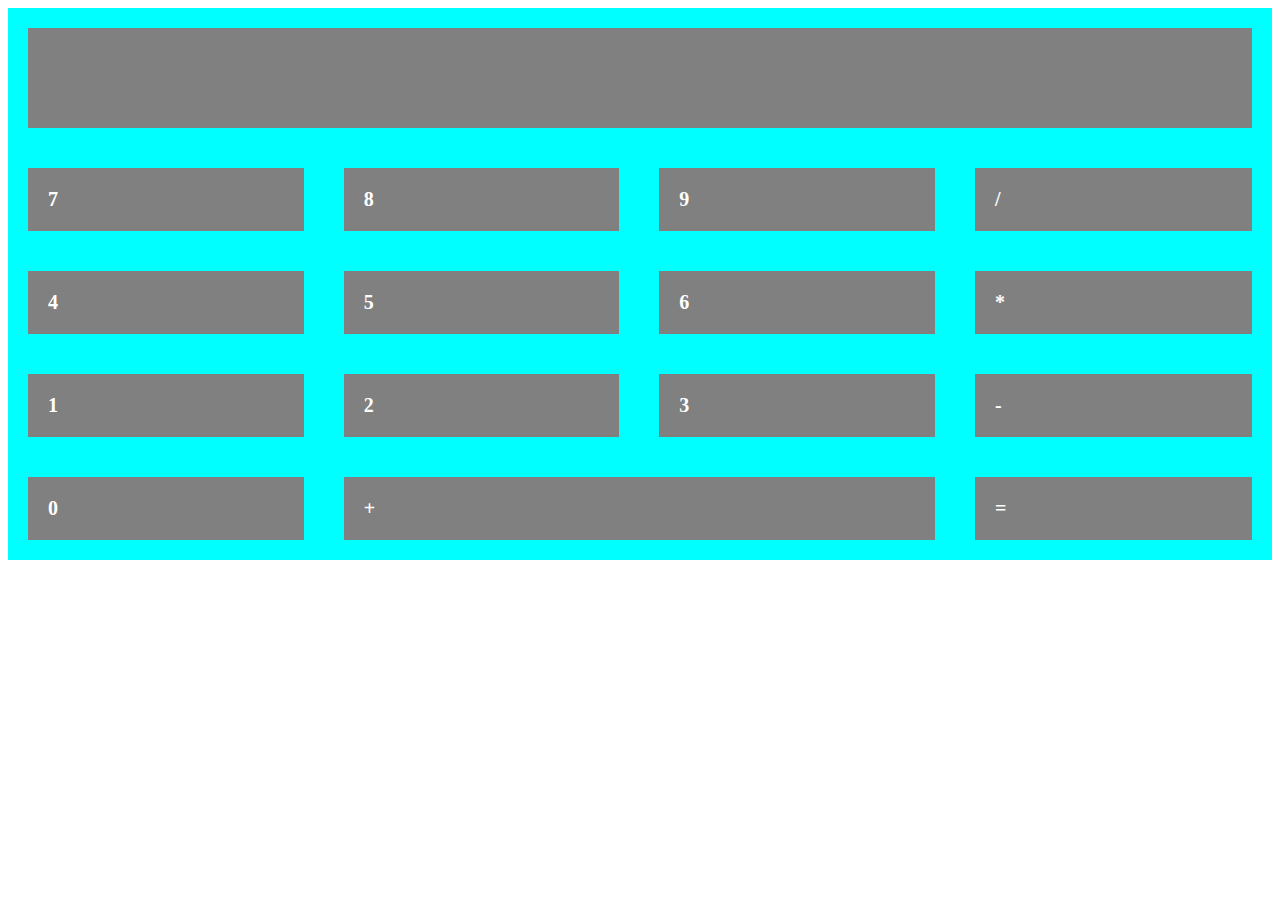
<file: calculator/index.html>
<!DOCTYPE html>
<html lang="en">
  <head>
    <meta charset="UTF-8" />
    <meta http-equiv="X-UA-Compatible" content="IE=edge" />
    <meta name="viewport" content="width=device-width, initial-scale=1.0" />
    <title>Simple Calculator</title>
    <link rel="stylesheet" href="style.css" />
  </head>
  <body>
    <div class="container">
      <div id="screen"></div>
      <div onclick="takeInput('7')">7</div>
      <div onclick="takeInput('8')">8</div>
      <div onclick="takeInput('9')">9</div>
      <div onclick="takeInput('/')">/</div>
      <div onclick="takeInput('4')">4</div>
      <div onclick="takeInput('5')">5</div>
      <div onclick="takeInput('6')">6</div>
      <div onclick="takeInput('*')">*</div>
      <div onclick="takeInput('1')">1</div>
      <div onclick="takeInput('2')">2</div>
      <div onclick="takeInput('3')">3</div>
      <div onclick="takeInput('-')">-</div>
      <div onclick="takeInput('0')">0</div>
      <div class="plus" onclick="takeInput('+')">+</div>
      <div onclick="calculate()">=</div>
    </div>

    <script>
      let screenEle = document.getElementById('screen')

      let initialVal = ''
      function takeInput(value) {
        initialVal = initialVal + value
        screenEle.innerText = initialVal
      }
      function calculate() {
        initialVal = eval(initialVal)
        screenEle.innerText = initialVal
      }
    </script>
  </body>
</html>
</file>
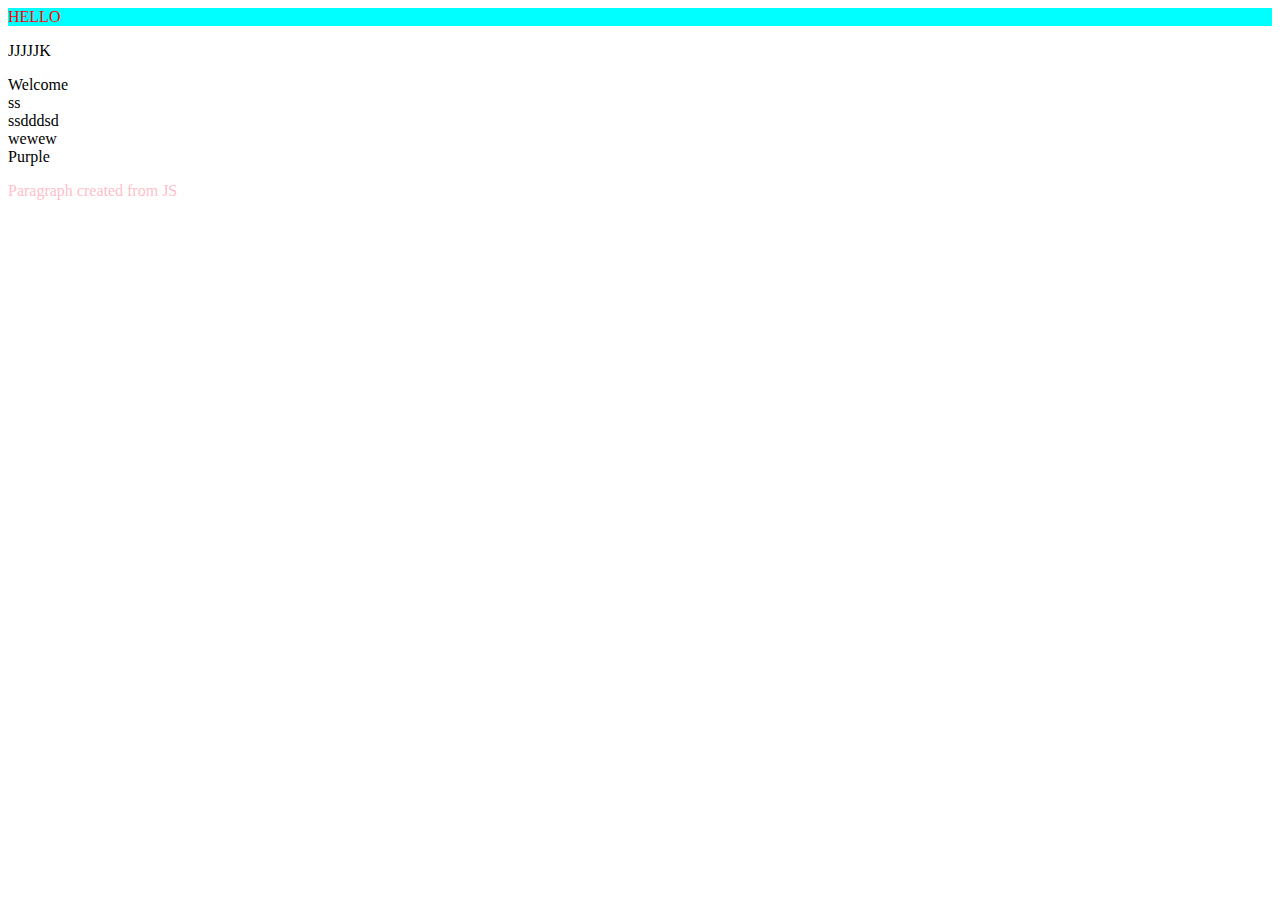
<file: html-js/index.html>
<!DOCTYPE html>
<html lang="en">
  <head>
    <meta charset="UTF-8" />
    <meta http-equiv="X-UA-Compatible" content="IE=edge" />
    <meta name="viewport" content="width=device-width, initial-scale=1.0" />
    <title>Document</title>
    <style>
      .text-red {
        color: red;
      }
      .text-upper {
        text-transform: uppercase;
      }
      #hshsh {
        background-color: aqua;
      }
      /* .text-orange {
        color: orange;
      } */
    </style>
  </head>
  <body>
    <!-- <input placeholder="Enter your name" onchange="onInputChange()" />
    <button onclick="submitform()">Submit</button> -->

    <div class="text-red text-upper" id="hshsh">hello</div>
    <p class="text-upper">jjjjjk</p>

    <div class="text-orange">Welcome</div>
    <div class="text-orange">ss</div>
    <div class="text-orange">ssdddsd</div>
    <div class="text-orange">wewew</div>

    <div id="text-purple">Purple</div>

    <script>
      //event handlers- onmouseenter, onclick,onchange, onmouseover, etc
      //event:
      //   function submitform() {
      //     alert('Form Submitted')
      //   }
      //   function onInputChange() {
      //     console.log('hhh')
      //   }

      //   const divElem = document.getElementsByClassName('text-orange')
      const divElem = document.querySelectorAll('.text-orange')

      //   for (let ele of divElem) {
      //     ele.style.color = 'white'
      //     ele.style.backgroundColor = 'purple'
      //     ele.innerText = 'this is from JS Script'
      //     ele.style.textTransform = 'uppercase'
      //   }

      //   document.getElementById('text-purple').style.color = 'purple'
      //====or
      //   const ele = document.getElementById('text-purple')
      const ele = document.querySelector('#text-purple')
      //   ele.style.color = 'white'
      //   ele.style.backgroundColor = 'purple'
      //   ele.innerText = 'this is from JS Script'
      //   ele.style.textTransform = 'uppercase'

      //   for (let item of document.getElementsByTagName('p')) {
      //     item.style.backgroundColor = 'yellow'
      //   }
      //target the elemt using one of methods available in document

      let newEle = document.createElement('p')
      newEle.innerText = 'Paragraph created from JS'
      newEle.style.color = 'pink'

      document.body.appendChild(newEle)
      //   console.log(newEle)
    </script>
  </body>
</html>
</file>
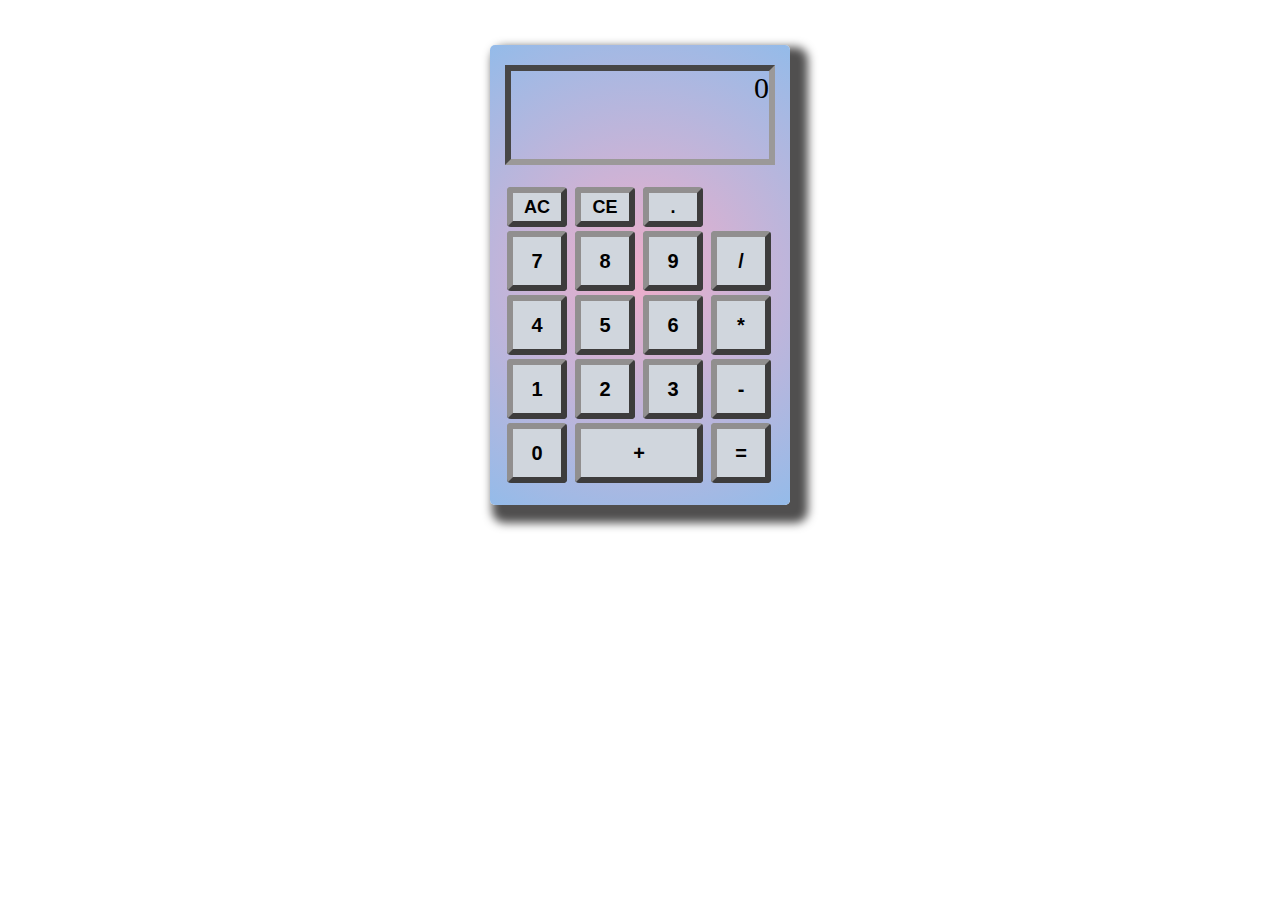
<file: projects/calculator/index.html>
<!DOCTYPE html>
<html lang="en">
	<head>
		<meta charset="UTF-8" />
		<meta http-equiv="X-UA-Compatible" content="IE=edge" />
		<meta name="viewport" content="width=device-width, initial-scale=1.0" />
		<title>Calculator</title>
		<link rel="stylesheet" href="style.css" />
	</head>
	<body>
		<div class="calcFrame">
			<div class="screen">0</div>
			<div class="keys">
				<button class="btn sm" onClick="allClear()">AC</button>
				<button class="btn sm" onClick="clearLastEntry()">CE</button>
				<button class="btn sm" onClick="concatNumbers('.')">.</button>

				<br />
				<button class="btn" onClick="concatNumbers(7)">7</button>
				<button class="btn" onClick="concatNumbers(8)">8</button>
				<button class="btn" onClick="concatNumbers(9)">9</button>

				<button class="btn" onClick="concatNumbers('/')">/</button>

				<button class="btn" onClick="concatNumbers(4)">4</button>
				<button class="btn" onClick="concatNumbers(5)">5</button>
				<button class="btn" onClick="concatNumbers(6)">6</button>

				<button class="btn" onClick="concatNumbers('*')">*</button>

				<button class="btn" onClick="concatNumbers(1)">1</button>
				<button class="btn" onClick="concatNumbers(2)">2</button>
				<button class="btn" onClick="concatNumbers(3)">3</button>

				<button class="btn" onClick="concatNumbers('-')">-</button>

				<button class="btn" onClick="concatNumbers(0)">0</button>

				<button class="btn plus" onClick="concatNumbers('+')">+</button>
				<button class="btn" onClick="total()">=</button>
			</div>
		</div>
		<script src="index.js" defer></script>
	</body>
</html>
</file>
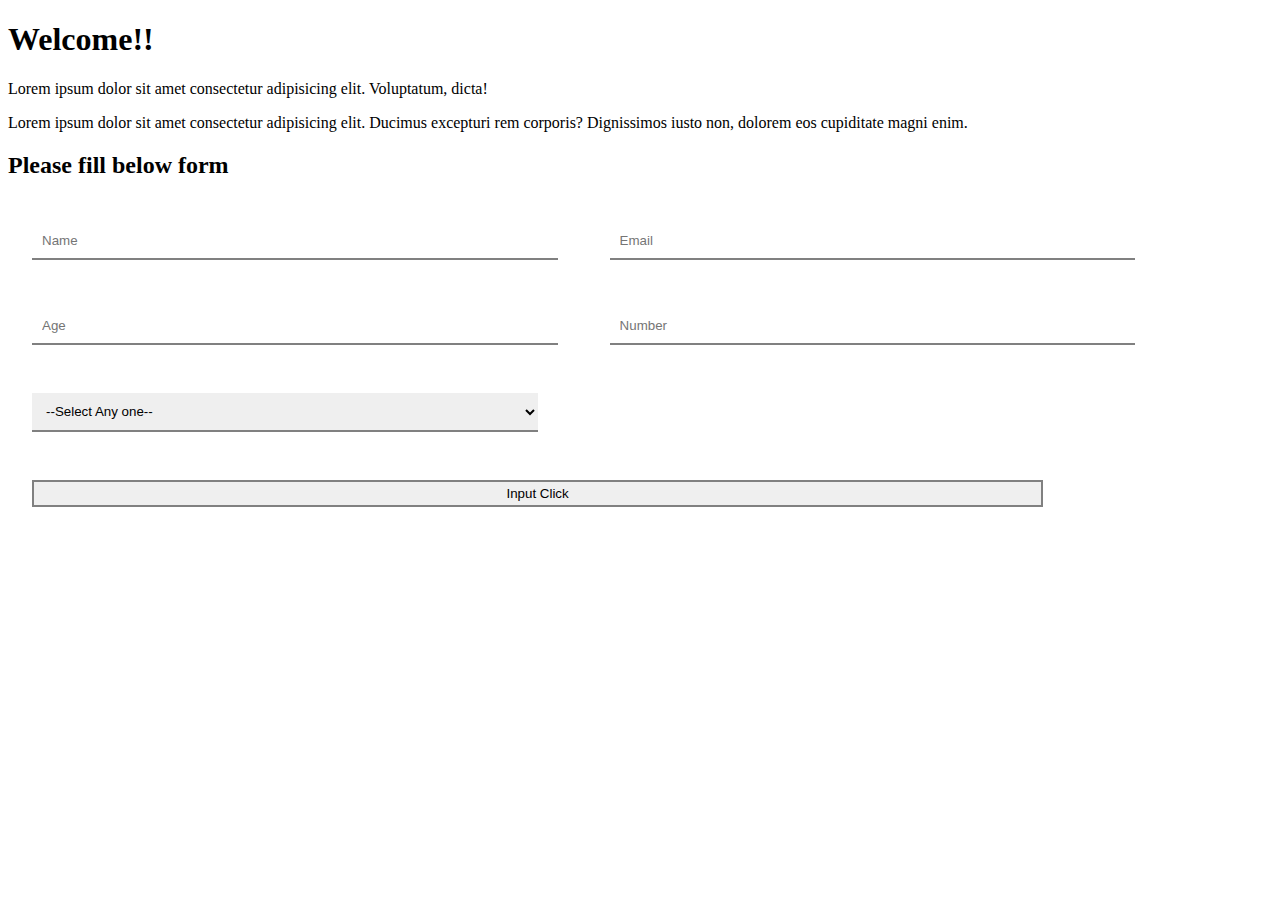
<file: form.html>
<!DOCTYPE html>
<html lang="en">
	<head>
		<meta charset="UTF-8" />
		<meta http-equiv="X-UA-Compatible" content="IE=edge" />
		<meta name="viewport" content="width=device-width, initial-scale=1.0" />
		<title>Document</title>

		<style>
			input,
			select {
				border: 0px;
				outline: 0px;
				border-bottom: 2px solid gray;
				width: 40%;
				padding: 10px;
				margin: 24px;
			}

			input[type='button'] {
				border: 2px solid gray;
				padding: 4px;
				width: 80%;
			}
		</style>
	</head>
	<body>
		<h1>Welcome!!</h1>
		<p>
			Lorem ipsum dolor sit amet consectetur adipisicing elit. Voluptatum,
			dicta!
		</p>
		<p>
			Lorem ipsum dolor sit amet consectetur adipisicing elit. Ducimus excepturi
			rem corporis? Dignissimos iusto non, dolorem eos cupiditate magni enim.
		</p>
		<h2>Please fill below form</h2>

		<form action="" id="myform" name="myform">
			<input type="text" name="name" placeholder="Name" />
			<!-- <br /> -->
			<input type="email" name="email" placeholder="Email" />
			<input type="number" name="age" placeholder="Age" />
			<input type="tel" name="number" placeholder="Number" />
			<select name="favColor">
				<option value="">--Select Any one--</option>
				<option value="red">Red</option>
				<option value="green">Green</option>
				<option value="blue">Blue</option>
			</select>

			<br />
			<input type="button" value="Input Click" onclick="getFormValues()" />
			<!-- <button type="button" onclick="getFormValues()">Btn Click</button> -->
			<!-- <button type="submit" onsubmit="getFormValues()">Btn Submit</button> -->
		</form>

		<script>
			const getFormValues = () => {
				const form = document.forms['myform']
				// console.log('form---', form)
				console.log(form['name'].value)
				console.log(form['email'].value)
				console.log(form['age'].value)
				console.log(form['number'].value)
				console.log(form['favColor'].value)
				// alert(`Submitted. Thank you - ${form['name'].value}`)
			}
		</script>
	</body>
</html>
</file>
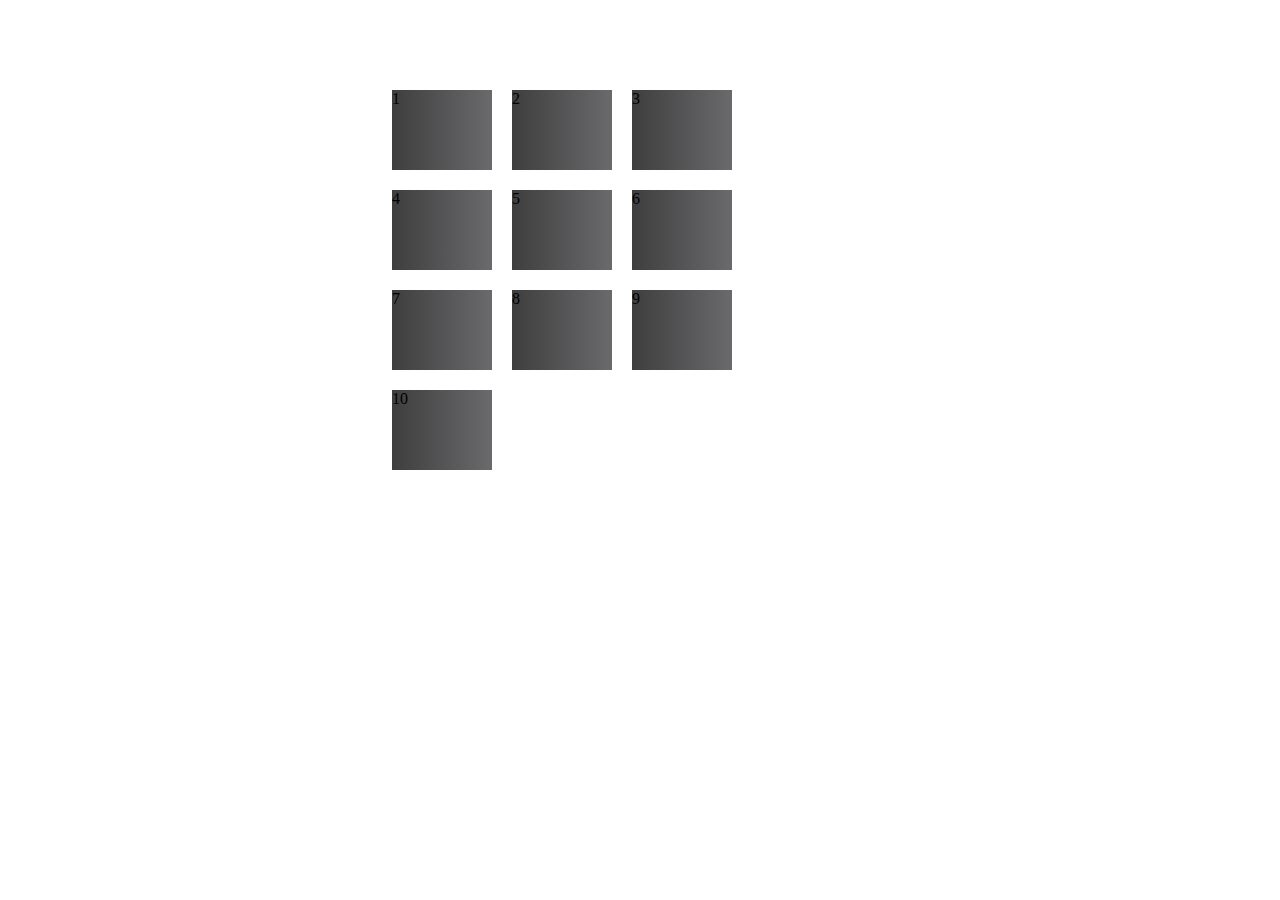
<file: keys.html>
<!DOCTYPE html>
<html lang="en">
  <head>
    <meta charset="UTF-8" />
    <meta http-equiv="X-UA-Compatible" content="IE=edge" />
    <meta name="viewport" content="width=device-width, initial-scale=1.0" />
    <title>Document</title>
    <style>
      .key__container {
        box-sizing: border-box;
        display: grid;
        margin: 10vh 30vw;
        justify-items: center;
        /* grid-template-columns: 1fr 1fr 1fr 1fr; */
        grid-template-columns: 100px 100px 100px;
        grid-template-rows: 80px 80px 80px 80px;
        gap: 20px 20px;
      }
      .key {
        width: 100%;
        background-color: rgb(106, 105, 107);
        /* Safari 5.1, iOS 5.0-6.1, Chrome 10-25, Android 4.0-4.3 */
        background-image: -webkit-linear-gradient(
          left,
          rgb(63, 62, 63),
          rgb(106, 105, 107)
        );

        /* Firefox 3.6 - 15 */
        background-image: -moz-linear-gradient(
          left,
          rgb(63, 62, 63),
          rgb(106, 105, 107)
        );

        /* Opera 11.1 - 12 */
        background-image: -o-linear-gradient(
          left,
          rgb(63, 62, 63),
          rgb(106, 105, 107)
        );
        background-image: linear-gradient(
          to right,
          rgb(63, 62, 63),
          rgb(106, 105, 107)
        );
        /* rgb(63,62,63), rgb(106,105,107) */
      }
    </style>
  </head>
  <body>
    <div class="key__container">
      <div class="key">1</div>
      <div class="key">2</div>
      <div class="key">3</div>
      <div class="key">4</div>
      <div class="key">5</div>
      <div class="key">6</div>
      <div class="key">7</div>
      <div class="key">8</div>
      <div class="key">9</div>
      <div class="key">10</div>
    </div>
  </body>
</html>
</file>
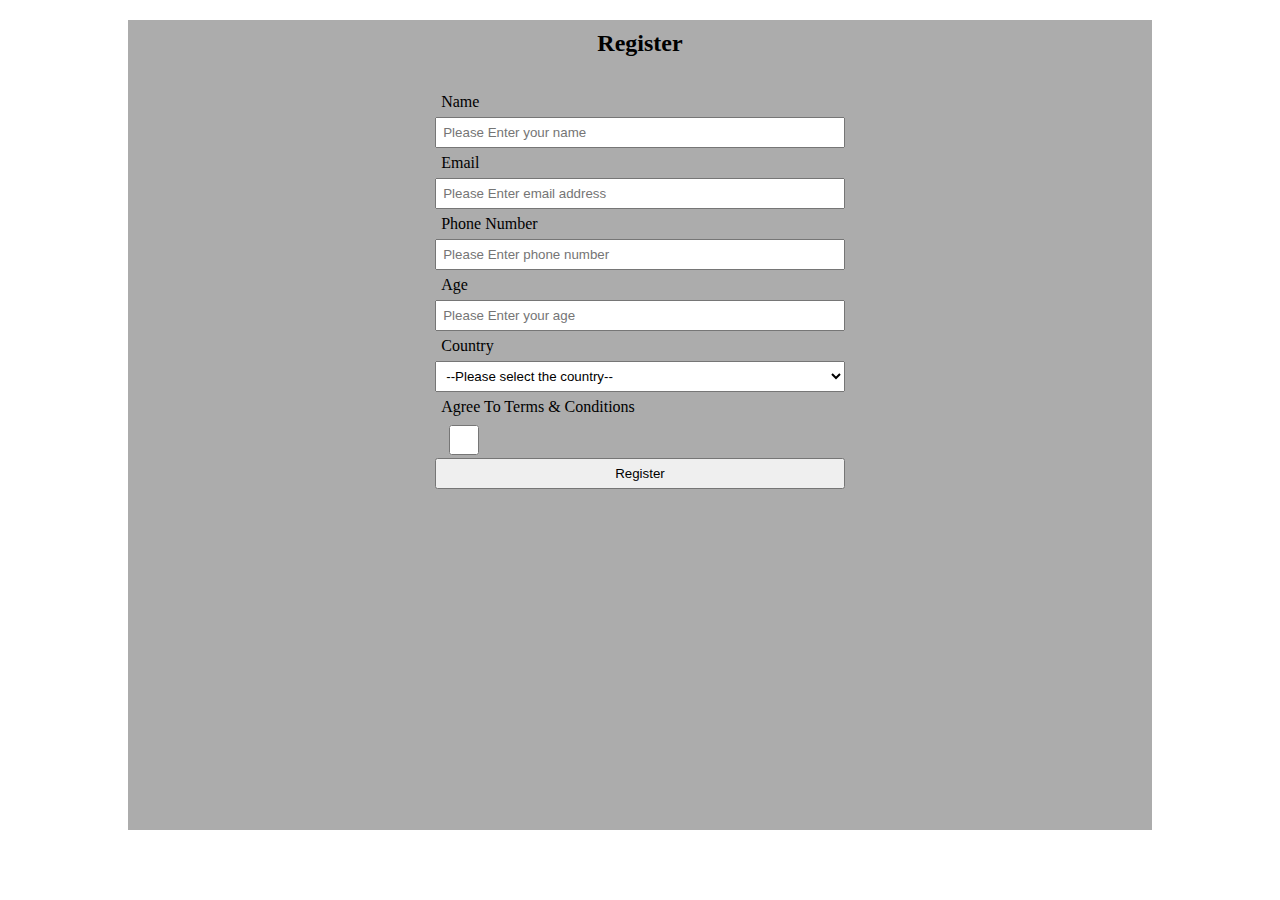
<file: welcome.html>
<!DOCTYPE html>
<html lang="en">
	<head>
		<meta charset="UTF-8" />
		<meta http-equiv="X-UA-Compatible" content="IE=edge" />
		<meta name="viewport" content="width=device-width, initial-scale=1.0" />
		<title>Forms in HTML</title>
		<style>
			.form-container {
				width: 80vw;
				height: 90vh;
				background-color: rgb(172, 172, 172);
				margin: 10px auto;
			}
			.form-name {
				text-align: center;
				padding: 10px;
			}
			form {
				display: flex;
				flex-direction: column;
				width: 40%;
				margin: 0 auto;
			}
			input,
			label,
			select,
			button {
				padding: 6px;
			}
			input[type='checkbox'] {
				height: 30px;
				width: 50px;
			}
		</style>
	</head>
	<body>
		<div class="form-container">
			<h2 class="form-name">Register</h2>
			<form id="my-form">
				<label for="userName">Name</label>
				<input
					type="text"
					placeholder="Please Enter your name"
					name="userName"
					required
				/>
				<label for="userEmail">Email</label>
				<input
					type="email"
					placeholder="Please Enter email address"
					name="userEmail"
					required
				/>
				<label for="phone">Phone Number</label>
				<input
					type="tel"
					placeholder="Please Enter phone number"
					name="phone"
					required
					pattern="[0-9]{10}"
				/>

				<label for="age">Age</label>
				<input
					type="number"
					placeholder="Please Enter your age"
					name="age"
					required
				/>

				<label for="country">Country</label>
				<select name="country" required>
					<option value="">--Please select the country--</option>
					<option value="India">India</option>
					<option value="UAE">UAE</option>
					<option value="UK">UK</option>
					<option value="USA">USA</option>
				</select>

				<label for="accept-terms">Agree To Terms & Conditions</label>
				<input type="checkbox" name="accept-terms" />

				<button type="button" onclick="registerUser()">Register</button>
			</form>
		</div>
		<script>
			window.onload = function load() {
				console.log('hiii')
				var myForm = document.getElementById('my-form')
				myForm['userEmail'].value = localStorage.getItem('mail')
				myForm['userName'].value = localStorage.getItem('nnn')
			}

			function registerUser() {
				// alert('Please confirm form submission')
				// let mydiv = document.createElement('h2')
				// mydiv.innerHTML = 'hello'
				// mydiv.style.backgroundColor = 'red'
				// document.getElementById('my-form').appendChild(mydiv)
				var myForm = document.getElementById('my-form')
				var userEmail = myForm['userEmail'].value
				var userName = myForm['userName'].value

				localStorage.setItem('mail', userEmail)
				localStorage.setItem('nnn', myForm['userName'].value)
			}
		</script>
	</body>
</html>
</file>
<file: calculator/style.css>
.red {
  color: red;
}

.container {
  display: grid;
  grid-template-columns: auto auto auto auto;
  gap: 40px;
  background-color: aqua;
  padding: 20px;
}

.container > div {
  background-color: gray;
  padding: 20px;
  color: white;
  font-size: 20px;
  font-weight: bold;
}
.plus {
  grid-column-start: 2;
  grid-column-end: 4;
}

#screen {
  grid-column-start: 1;
  grid-column-end: 5;
  height: 60px;
}
</file>
<file: projects/calculator/style.css>
*,
*::after,
*::before {
	margin: 0;
	padding: 0;
	box-sizing: border-box;
}

::-webkit-scrollbar {
	width: 8px;
	height: 8px;
}
::-webkit-scrollbar-track {
	background: #7e90df;
}
::-webkit-scrollbar-thumb {
	background: rgb(118, 58, 214);
	border-radius: 10px;
	width: 40px;
}
::-webkit-scrollbar-thumb:hover {
	background: rgb(98, 7, 245);
}

.calcFrame {
	display: flex;
	flex-direction: column;
	align-items: center;
	width: 300px;
	height: min-content;
	margin: 5vh auto;
	background: rgb(238, 174, 202);
	background: radial-gradient(
		circle,
		rgba(238, 174, 202, 1) 0%,
		rgba(148, 187, 233, 1) 100%
	);
	border-radius: 5px;
	box-shadow: 10px 10px 10px 8px rgb(80, 79, 79);
}
.screen {
	margin-top: 20px;
	width: 90%;
	height: 100px;
	border: 6px inset rgb(155, 153, 153);
	overflow: auto;
	font-size: 30px;
	text-align: right;
}

.keys {
	margin: 20px auto;
	width: 90%;
	height: 100%;
}

.btn {
	font-size: 20px;
	font-weight: bold;
	margin: 2px;
	width: 60px;
	height: 60px;
	border-radius: 4px;
	border: 6px outset rgb(145, 143, 143);
	background: rgb(208, 214, 221);
}

.sm {
	height: 40px;
	font-size: 18px;
}

.btn:active {
	color: #575857;
	box-shadow: 2px 4px #666;
	transform: translateY(2px);
}

.plus {
	width: 128px;
}
</file>
